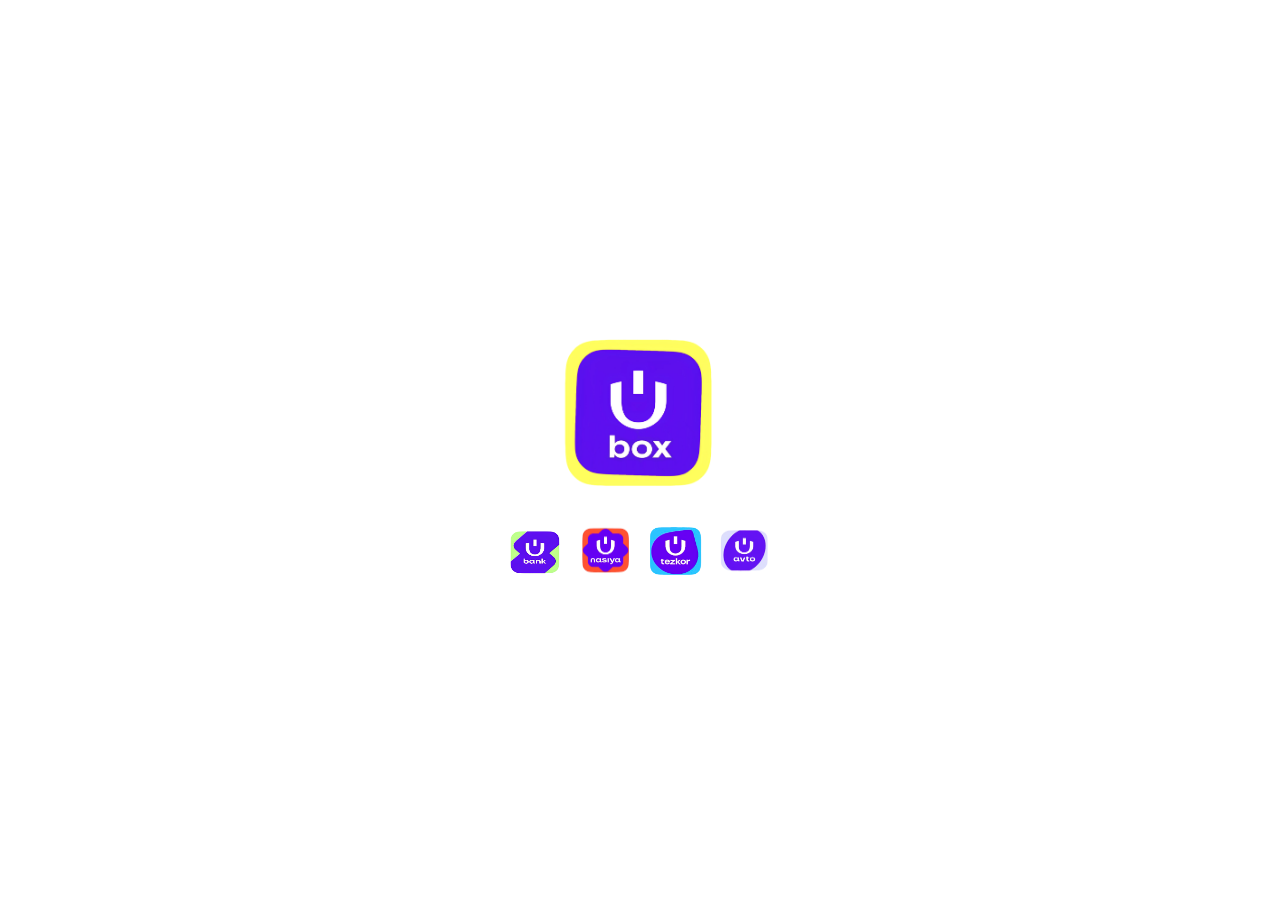
<file: index.html>
<!DOCTYPE html>
<html lang="uz">
<head>
  <meta charset="UTF-8" />
  <meta name="viewport" content="width=device-width, initial-scale=1, maximum-scale=1" />
  <title>UzumBox</title>

  <link href="https://fonts.googleapis.com/css2?family=Inter:wght@400;500;600&display=swap" rel="stylesheet">
  <script src="https://telegram.org/js/telegram-web-app.js"></script>
  <link rel="stylesheet" href="styles.css" />
</head>
<body>

<!-- SPLASH -->
<div id="splash">
  <div class="splash-center">
    <img src="assets/uzum-box.png" class="splash-logo" />
    <div class="mini-logos">
      <img src="assets/uzum-bank.png" />
      <img src="assets/uzum-nasiya.png" />
      <img src="assets/uzum-tezkor.png" />
      <img src="assets/uzum-avto.png" />
    </div>
  </div>
</div>



<!-- APP -->
<div id="app" style="display:none;">

  <!-- HEADER -->
  <header class="header">
    🛒 <span>UzumBox</span>
  </header>

  <!-- PRODUCTS -->
  <main class="content">

  <!-- 🟣 HOME -->
  <section id="page-home" class="page active">
    <div class="products-grid">

      <div class="product-card" onclick="openProduct()">

        <!-- SLIDER -->
        <div class="slider">
          <div class="slides">
            <img src="assets/products/sofa/sofa-1.jpg">
            <img src="assets/products/sofa/sofa-2.jpg">
            <img src="assets/products/sofa/sofa-3.jpg">
            <img src="assets/products/sofa/sofa-4.jpg">
            <img src="assets/products/sofa/sofa-5.jpg">
            <img src="assets/products/sofa/sofa-6.jpg">
          </div>
        </div>
      
        <!-- DOTS -->
        <div class="dots">
          <span class="active"></span>
          <span></span><span></span><span></span><span></span><span></span>
        </div>
      
        <!-- PRICE -->
        <div class="price">
          <div class="price-new">250 000 so'm</div>
          <div class="price-old">990 000 so'm</div>
        </div>
      
        <!-- TITLE -->
        <div class="title">Uglovoy arab divan (16 narsa)</div>
      
        <!-- RATING -->
        <div class="rating">
          <span class="star"></span>
          <span class="rate">4.8</span>
          <span class="reviews">(7 ta sharh)</span>
        </div>
      
        <!-- BUTTON -->
        <button 
          class="add-btn"
          onclick="event.stopPropagation(); quickAddToCart(event)"
        >
          <span class="cart-icon">
            <svg viewBox="0 0 24 24" class="cart-svg">
              <path d="M6 8h12l-1.2 11H7.2L6 8Z"/>
              <path d="M9 8V6a3 3 0 0 1 6 0v2"/>
            </svg>
          </span>
      
          <span class="delivery-text">Ertaga</span>
        </button>
      
      </div>
    </div>
  </section>

  <!-- 🛒 CART -->
<section id="page-cart" class="page">
  <h2>Savat</h2>

  <p id="cart-empty">Hozircha bo'sh</p>

  <div id="cart-items"></div>

  <button id="checkout-btn" class="checkout-btn">
    Buyurtmaga o'tish · <span id="total-sum">0</span> so'm
  </button>
</section>

<!-- 💳 CHECKOUT PAGE -->
<section id="page-checkout" class="page">
  <div class="checkout-header">
    <button onclick="backToCart()">← Orqaga</button>
    <h2>Buyurtma</h2>
  </div>

  <div class="checkout-content">
    
    <!-- ТОВАРЫ -->
    <div class="checkout-products">
      <h3>Tanlangan mahsulotlar</h3>
      <div id="checkout-items"></div>
    </div>

    <!-- ФОРМА -->
    <div class="checkout-form">
      <h3>Ma'lumotlar</h3>
      
      <label>
        Ism va familiya *
        <input id="checkout-name" type="text" placeholder="Ismingiz va familiyangiz">
      </label>

      <label>
        Telefon *
        <input id="checkout-phone" type="tel" placeholder="+998 __ ___ __ __">
      </label>

      <label>
        Manzil *
        <input id="checkout-address" type="text" placeholder="Shahar, tuman, ko'cha">
      </label>
    </div>

    <!-- ИТОГО -->
    <div class="checkout-total">
      <div class="total-line">
        <span>Mahsulotlar:</span>
        <strong id="checkout-subtotal">0 so'm</strong>
      </div>
      <div class="total-line">
        <span>Yetkazib berish:</span>
        <strong>Bepul</strong>
      </div>
      <div class="total-line total-main">
        <span>Jami:</span>
        <strong id="checkout-total">0 so'm</strong>
      </div>
    </div>

  </div>

  <!-- КНОПКА -->
  <button class="submit-order-btn" onclick="submitOrder()">
    Sotib olish
  </button>
</section>

  <!-- 🔥 К ОФОРМЛЕНИЮ -->
  <button id="checkout-btn" class="checkout-btn" onclick="openCheckout()">
    Buyurtmaga o‘tish · <span id="total-sum">0</span> so'm
  </button>
  
</section>





  <!-- 🟣 PROFILE -->
  <section id="page-profile" class="page">
  <h2 class="page-title">Profil</h2>

  <label>Ism</label>
  <input id="profile-name" type="text" placeholder="Ismingiz">

  <label>Familiya</label>
  <input id="profile-surname" type="text" placeholder="Familiyangiz">

  <label>Telefon</label>
  <input id="profile-phone" type="tel" placeholder="+998">

  <label>Manzil</label>
  <input id="profile-address" type="text" placeholder="Manzilni kiriting">

  <button id="save-profile" class="add-btn">Saqlash</button>

  <button id="contact-us" class="contact-btn">
    📞 Biz bilan bog'lanish
  </button>
</section>

<!-- 🛍️ PRODUCT PAGE -->
<section id="page-product" class="page">
  
  <!-- BACK BUTTON -->
  <button class="product-back-btn" onclick="goToHome()">
    <svg viewBox="0 0 24 24" fill="none">
      <path d="M15 18l-6-6 6-6" stroke="currentColor" stroke-width="2.5" stroke-linecap="round"/>
    </svg>
  </button>

  <!-- SLIDER -->
  <div class="product-slider">
    <div class="slider-images" id="product-slider-images">
      <img src="assets/products/sofa/sofa-1.jpg">
      <img src="assets/products/sofa/sofa-2.jpg">
      <img src="assets/products/sofa/sofa-3.jpg">
      <img src="assets/products/sofa/sofa-4.jpg">
      <img src="assets/products/sofa/sofa-5.jpg">
      <img src="assets/products/sofa/sofa-6.jpg">
    </div>
    <div class="slider-dots" id="product-dots">
      <span class="dot active"></span>
      <span class="dot"></span>
      <span class="dot"></span>
      <span class="dot"></span>
      <span class="dot"></span>
      <span class="dot"></span>
    </div>
  </div>

  <div class="product-content">
    
    <!-- TITLE -->
    <h1 class="product-title">Uglovoy arab divan (16 narsa)</h1>
    
    <!-- RATING -->
    <div class="product-rating">
      <svg class="star-icon" viewBox="0 0 24 24" fill="#FFA500">
        <path d="M12 2l3.09 6.26L22 9.27l-5 4.87 1.18 6.88L12 17.77l-6.18 3.25L7 14.14 2 9.27l6.91-1.01L12 2z"/>
      </svg>
      <span class="rate-text">4.8</span>
      <span class="reviews-count">(7 ta sharh)</span>
    </div>

    <!-- PRICE -->
    <div class="product-price">
      <div class="price-current">250 000 so'm</div>
      <div class="price-old">990 000 so'm</div>
      <div class="discount-badge">-75%</div>
    </div>

    <!-- DELIVERY -->
<div class="delivery-section">
  <h3>Ertaga yetkazib beramiz</h3>
  <p>Topshirish punktiga yoki kuryer orqali</p>

  <div class="payment-methods">
    <h4>Qulay usulda xavfsiz to'lov</h4>
    <p>Karta orqali, naqd pulda yoki bo'lib to'lang</p>
    <div class="payment-icons">
      <div class="payment-icon" style="background:#7000FF; color:white;">Uzum</div>
      <div class="payment-icon" style="background:#FF6B00; color:white;">Humo</div>
      <div class="payment-icon" style="background:#6A00FF; color:white;">UzCard</div>
      <div class="payment-icon" style="background:#1A1F71; color:white;">Visa</div>
      <div class="payment-icon" style="background:#EB001B; color:white;">MC</div>
    </div>
  </div>

  <div class="return-info">
    <h4>Qaytarish oson va tez</h4>
    <p>Tovarlarni 10 kun ichida qabul qilamiz va darhol pulini qaytaramiz.</p>
  </div>
</div>

    <!-- REVIEWS -->
    <div class="reviews-section">
      <div class="reviews-header">
        <h3>7 ta sharh</h3>
        <a href="#" class="view-all" onclick="event.preventDefault(); openReviews()">Barchasi →</a>
      </div>

      <div class="review-card">
        <div class="review-rating">
          <svg class="star-icon-small" viewBox="0 0 24 24" fill="#FFA500">
            <path d="M12 2l3.09 6.26L22 9.27l-5 4.87 1.18 6.88L12 17.77l-6.18 3.25L7 14.14 2 9.27l6.91-1.01L12 2z"/>
          </svg>
          <svg class="star-icon-small" viewBox="0 0 24 24" fill="#FFA500">
            <path d="M12 2l3.09 6.26L22 9.27l-5 4.87 1.18 6.88L12 17.77l-6.18 3.25L7 14.14 2 9.27l6.91-1.01L12 2z"/>
          </svg>
          <svg class="star-icon-small" viewBox="0 0 24 24" fill="#FFA500">
            <path d="M12 2l3.09 6.26L22 9.27l-5 4.87 1.18 6.88L12 17.77l-6.18 3.25L7 14.14 2 9.27l6.91-1.01L12 2z"/>
          </svg>
          <svg class="star-icon-small" viewBox="0 0 24 24" fill="#FFA500">
            <path d="M12 2l3.09 6.26L22 9.27l-5 4.87 1.18 6.88L12 17.77l-6.18 3.25L7 14.14 2 9.27l6.91-1.01L12 2z"/>
          </svg>
          <svg class="star-icon-small" viewBox="0 0 24 24" fill="#FFA500">
            <path d="M12 2l3.09 6.26L22 9.27l-5 4.87 1.18 6.88L12 17.77l-6.18 3.25L7 14.14 2 9.27l6.91-1.01L12 2z"/>
          </svg>
        </div>
        <div class="review-date">05 yanvar 2026</div>
        <p class="review-text">
          <strong>Afzalliklari:</strong> мощность 4800 вт бу дегани матор умуман кизимеди Жужа тез майдалайди
        </p>
        <p class="review-text">
          <strong>Izoh:</strong> олганимга 5кун булди хозирча муоммосиз яхши ишляпти
        </p>
        <div class="review-images">
          <img src="assets/products/sofa/sofa-1.jpg">
          <img src="assets/products/sofa/sofa-2.jpg">
          <img src="assets/products/sofa/sofa-3.jpg">
          <span class="more-images">+3</span>
        </div>
      </div>
    </div>

  <!-- DESCRIPTION -->
<div class="description-section">
  <div class="tabs">
    <button class="tab active" onclick="switchTab(0)">Ta'rif</button>
    <button class="tab" onclick="switchTab(1)">Tavsiflar</button>
  </div>

  <div class="tab-content active">
    <h3>🔥 Statsionar Blender — 4800W, 10 tezlik, 2800 ml katta idish + quruq maydalagich 🔥</h3>
    <p>Kuch, uslub va ko'p funksionallik — hammasi bitta qurilmada.</p>
  </div>

  <div class="tab-content">
    <p><strong>Quvvat:</strong> 4800W</p>
    <p><strong>Tezliklar:</strong> 10 ta</p>
    <p><strong>Idish hajmi:</strong> 2800 ml</p>
    <p><strong>Kafolat:</strong> 1 yil</p>
  </div>
</div>

  </div>

  <!-- BOTTOM BAR -->
  <div class="product-bottom-bar">
    <div class="price-info">
      <div class="price-main">250 000 so'm</div>
      <div class="delivery-text">Ertaga</div>
    </div>
    <button class="add-cart-btn" id="product-add-btn" onclick="addToCartFromProduct()">
      <span class="btn-text">Savatga</span>
      <span class="btn-count" style="display:none;">1</span>
    </button>
  </div>

</section>

<!-- 📝 REVIEWS PAGE -->
<section id="page-reviews" class="page">
  <div class="reviews-page-header">
    <button class="back-btn-reviews" onclick="backToProduct()">
      <svg viewBox="0 0 24 24" fill="none">
        <path d="M15 18l-6-6 6-6" stroke="currentColor" stroke-width="2.5" stroke-linecap="round"/>
      </svg>
    </button>
    <h2>Sharhlar (7)</h2>
  </div>

  <div class="reviews-list">
    
    <div class="review-card">
      <div class="review-rating">
        <svg class="star-icon-small" viewBox="0 0 24 24" fill="#FFA500">
          <path d="M12 2l3.09 6.26L22 9.27l-5 4.87 1.18 6.88L12 17.77l-6.18 3.25L7 14.14 2 9.27l6.91-1.01L12 2z"/>
        </svg>
        <svg class="star-icon-small" viewBox="0 0 24 24" fill="#FFA500">
          <path d="M12 2l3.09 6.26L22 9.27l-5 4.87 1.18 6.88L12 17.77l-6.18 3.25L7 14.14 2 9.27l6.91-1.01L12 2z"/>
        </svg>
        <svg class="star-icon-small" viewBox="0 0 24 24" fill="#FFA500">
          <path d="M12 2l3.09 6.26L22 9.27l-5 4.87 1.18 6.88L12 17.77l-6.18 3.25L7 14.14 2 9.27l6.91-1.01L12 2z"/>
        </svg>
        <svg class="star-icon-small" viewBox="0 0 24 24" fill="#FFA500">
          <path d="M12 2l3.09 6.26L22 9.27l-5 4.87 1.18 6.88L12 17.77l-6.18 3.25L7 14.14 2 9.27l6.91-1.01L12 2z"/>
        </svg>
        <svg class="star-icon-small" viewBox="0 0 24 24" fill="#FFA500">
          <path d="M12 2l3.09 6.26L22 9.27l-5 4.87 1.18 6.88L12 17.77l-6.18 3.25L7 14.14 2 9.27l6.91-1.01L12 2z"/>
        </svg>
      </div>
      <div class="review-date">05 yanvar 2026</div>
      <p class="review-text">
        <strong>Afzalliklari:</strong> мощность 4800 вт бу дегани матор умуман кизимеди Жужа тез майдалайди
      </p>
      <p class="review-text">
        <strong>Izoh:</strong> олганимга 5кун булди хозирча муоммосиз яхши ишляпти
      </p>
      <div class="review-images">
        <img src="assets/products/sofa/sofa-1.jpg">
        <img src="assets/products/sofa/sofa-2.jpg">
        <img src="assets/products/sofa/sofa-3.jpg">
        <span class="more-images">+3</span>
      </div>
    </div>

    <!-- Можно добавить ещё отзывы -->

  </div>
</section>

</main>



<div class="bottom-nav">

  <a href="#" data-page="home" class="active">
    <svg viewBox="0 0 24 24" fill="none">
      <path d="M12 3v9" stroke="currentColor" stroke-width="2" stroke-linecap="round"/>
      <circle cx="12" cy="13" r="8" stroke="currentColor" stroke-width="2"/>
    </svg>
    <span>Bosh sahifa</span>
  </a>

  <a href="#" data-page="cart">
    <svg viewBox="0 0 24 24" fill="none">
      <path d="M6 8h12l-1.2 11H7.2L6 8Z" stroke="currentColor" stroke-width="2"/>
      <path d="M9 8V6a3 3 0 0 1 6 0v2" stroke="currentColor" stroke-width="2"/>
    </svg>
    <span>Savat</span>
  </a>

  <a href="#" data-page="profile">
    <svg viewBox="0 0 24 24" fill="none">
      <circle cx="12" cy="8" r="4" stroke="currentColor" stroke-width="2"/>
      <path d="M4 21c1.5-4 14.5-4 16 0" stroke="currentColor" stroke-width="2" stroke-linecap="round"/>
    </svg>
    <span>Profil</span>
  </a>

</div>





<script src="script.js"></script>
</body>
</html>
</file>
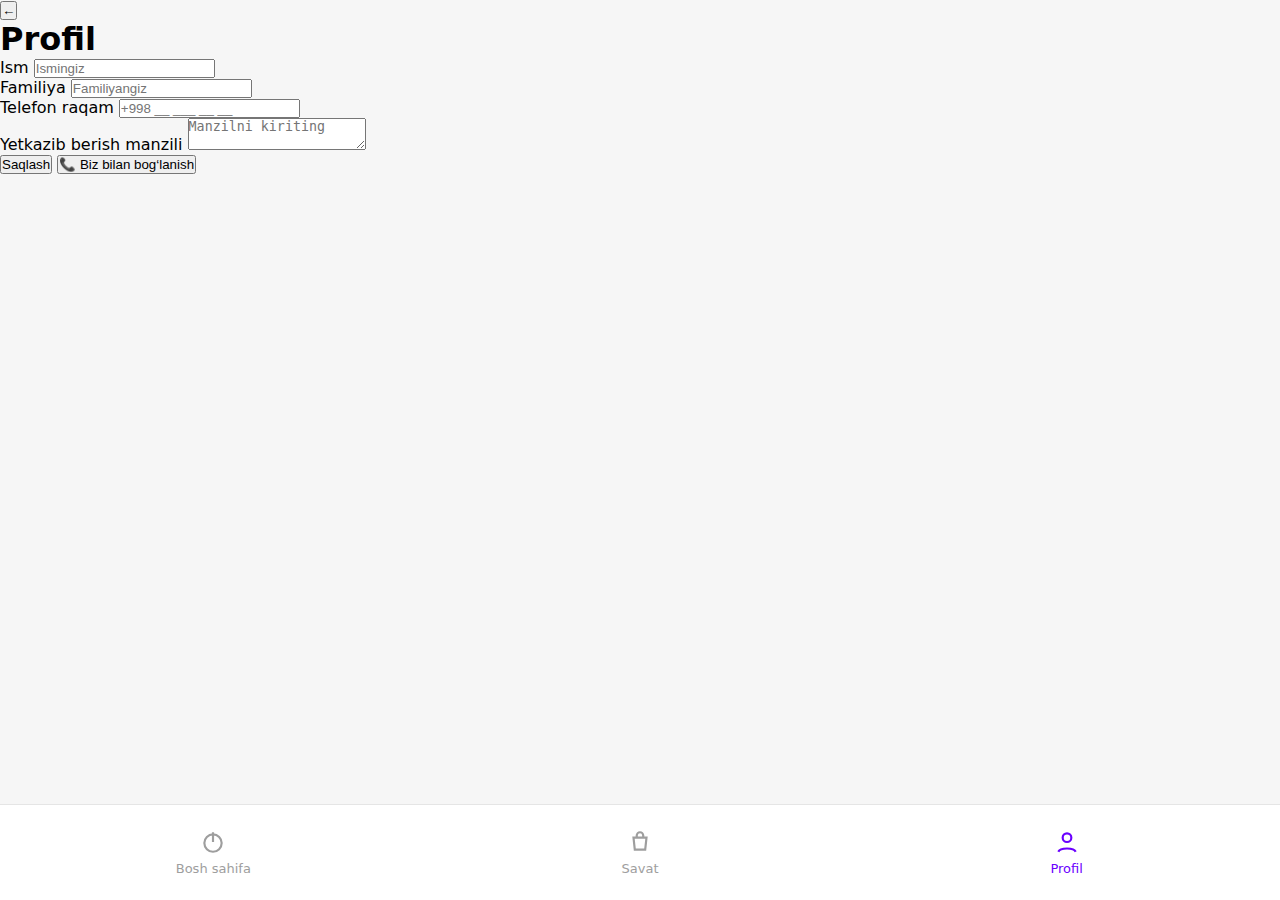
<file: profile.html>
<!DOCTYPE html>
<html lang="uz">
<head>
  <meta charset="UTF-8">
  <meta name="viewport" content="width=device-width, initial-scale=1, maximum-scale=1">
  <title>Profil</title>

  <link rel="stylesheet" href="styles.css">
  <script src="https://telegram.org/js/telegram-web-app.js"></script>
</head>
<body>

<header class="profile-header">
  <button class="back-btn" onclick="history.back()">←</button>
  <h1>Profil</h1>
</header>

<main class="profile-content">

  <div class="profile-field">
    <label>Ism</label>
    <input type="text" placeholder="Ismingiz">
  </div>

  <div class="profile-field">
    <label>Familiya</label>
    <input type="text" placeholder="Familiyangiz">
  </div>

  <div class="profile-field">
    <label>Telefon raqam</label>
    <input type="tel" placeholder="+998 __ ___ __ __">
  </div>

  <div class="profile-field">
    <label>Yetkazib berish manzili</label>
    <textarea placeholder="Manzilni kiriting"></textarea>
  </div>

  <button class="save-btn">Saqlash</button>

  <button class="contact-btn">📞 Biz bilan bog‘lanish</button>

</main>
<div class="bottom-nav">
  <a href="index.html">
    <svg viewBox="0 0 24 24" fill="none">
      <path d="M12 3v9" stroke="currentColor" stroke-width="2"/>
      <circle cx="12" cy="13" r="8" stroke="currentColor" stroke-width="2"/>
    </svg>
    <span>Bosh sahifa</span>
  </a>

  <a href="#">
    <svg viewBox="0 0 24 24" fill="none">
      <path d="M6 8h12l-1.2 11H7.2L6 8Z" stroke="currentColor" stroke-width="2"/>
      <path d="M9 8V6a3 3 0 0 1 6 0v2" stroke="currentColor" stroke-width="2"/>
    </svg>
    <span>Savat</span>
  </a>

  <a href="profile.html" class="active">
    <svg viewBox="0 0 24 24" fill="none">
      <circle cx="12" cy="8" r="4" stroke="currentColor" stroke-width="2"/>
      <path d="M4 21c1.5-4 14.5-4 16 0"
            stroke="currentColor" stroke-width="2"/>
    </svg>
    <span>Profil</span>
  </a>
</div>

</body>
</html>
</file>
<file: styles.css>
/* ===== RESET ===== */
* {
  margin: 0;
  padding: 0;
  box-sizing: border-box;
}

body {
  font-family: 'Inter', system-ui, -apple-system, BlinkMacSystemFont, sans-serif;
  background: #f6f6f6;
  padding-bottom: 110px; /* место под нижнее меню */
}

/* ===== HEADER ===== */
.header {
  background: #6a00ff;
  color: white;
  padding: 14px;
  text-align: center;
  font-size: 18px;
  font-weight: 600;
}

/* ===== CONTENT ===== */
.content {
  padding: 16px;
}

.product-card {
  background: #fff;
  border-radius: 16px;
  padding: 12px;
  display: flex;
  flex-direction: column;
}

.product-title {
  font-size: 16px;
  font-weight: 600;
}

.product-price {
  margin: 8px 0 12px;
  color: #666;
}

.add-btn {
  width: 100%;
  background: #6a00ff;
  color: white;
  border: none;
  padding: 12px;
  border-radius: 10px;
  font-size: 14px;
}

/* ===== BOTTOM NAV ===== */
.bottom-nav {
  position: fixed;
  bottom: 0;
  left: 0;
  width: 100%;
  height: 96px;
  background: #ffffff;
  border-top: 1px solid #e5e5e5;
  display: flex;
  justify-content: space-around;
  align-items: center;
  z-index: 1000;
}

.bottom-nav a {
  flex: 1;
  text-decoration: none;
  padding: 8px 0;
  color: #9e9e9e;
  font-size: 13px;
  font-weight: 500;
  display: flex;
  flex-direction: column;
  align-items: center;
  justify-content: center;
  gap: 6px;
}

.bottom-nav a.active {
  color: #6a00ff;
}

.bottom-nav svg {
  width: 26px;
  height: 26px;
  stroke-width: 2.2;
  fill: none;
}

/* ===== SPLASH ===== */
#splash {
  position: fixed;
  inset: 0;
  background: white;
  display: flex;
  justify-content: center;
  align-items: center;
  z-index: 9999;
}

.splash-center {
  display: flex;
  flex-direction: column;
  align-items: center;
  gap: 28px;
  animation: splashIn 1.2s ease forwards;
}

.splash-logo {
  width: 160px;
  height: auto;
}

.mini-logos {
  display: flex;
  gap: 14px;
}

.mini-logos img {
  width: 56px;
  height: 56px;
  border-radius: 18px;
}

/* ===== ANIMATION ===== */
@keyframes splashIn {
  from {
    transform: scale(0.9);
    opacity: 0;
  }
  to {
    transform: scale(1);
    opacity: 1;
  }
}

/* ===== GRID ===== */
.products-grid {
  display: grid;
  grid-template-columns: repeat(2, 1fr);
  gap: 14px;
  padding: 12px;
}

/* ===== PRODUCT CARD ===== */
.uzum-card {
  background: #fff;
  border-radius: 16px;
  padding: 10px;
}

/* ===== SLIDER ===== */
.product-slider {
  position: relative;
  overflow: hidden;
  border-radius: 14px;
}

.slides {
  display: flex;
  overflow-x: auto;
  scroll-snap-type: x mandatory;
  scrollbar-width: none;
}

.slides::-webkit-scrollbar {
  display: none;
}

.slides img {
  width: 100%;
  flex-shrink: 0;
  scroll-snap-align: center;
  border-radius: 14px;
}

/* DOTS */
.dots {
  display: flex;
  justify-content: center;
  gap: 4px;
  margin-top: 6px;
}

.dots span {
  width: 6px;
  height: 6px;
  border-radius: 50%;
  background: #ddd;
}

.dots .active {
  background: #6a00ff;
}


/* PRICE */
.price-new {
  margin-top: 6px;
  color: #6a00ff;
  font-size: 15px;
  font-weight: 700;
}

.price-old {
  font-size: 12px;
  color: #9e9e9e;
  text-decoration: line-through;
}

/* NAME */
.product-name {
  margin-top: 4px;
  font-size: 13px;
  color: #111;
}

/* RATING */
.rating {
  font-size: 12px;
  color: #555;
}

.rating span {
  color: #999;
}

/* BUTTON */
.buy-btn {
  margin-top: 8px;
  width: 100%;
  background: #6a00ff;
  color: #fff;
  border: none;
  border-radius: 10px;
  padding: 10px;
  font-size: 13px;
  font-weight: 600;
  display: flex;
  justify-content: space-between;
  align-items: center;
}

.buy-btn span {
  font-size: 11px;
  opacity: 0.9;
}

/* GRID 2 ITEMS */
.products-grid {
  display: grid;
  grid-template-columns: repeat(2, 1fr);
  gap: 14px;
}

/* CARD */
.product-card {
  background: #fff;
  border-radius: 16px;
  padding: 10px;
  font-size: 13px;
}

/* SWIPE IMAGES */
.product-images {
  display: flex;
  overflow-x: auto;
  scroll-snap-type: x mandatory;
  gap: 6px;
  border-radius: 12px;
}

.product-image img {
  width: 100%;
  height: 150px;
  object-fit: cover;
  border-radius: 12px;
}

/* PRICES */
.price-new {
  color: #6a00ff;
  font-weight: 700;
  font-size: 16px;
}

.price-old {
  color: #9e9e9e;
  text-decoration: line-through;
  font-size: 13px;
}

/* TITLE */
.product-title {
  margin-top: 6px;
  color: #000;
  font-weight: 500;
  font-size: 13px;
}

/* RATING */
.rating {
  display: flex;
  align-items: center;
  gap: 6px;
  font-size: 13px;
  margin-top: 6px;
}

.star {
  width: 14px;
  height: 14px;
  background: #f5a623;
  clip-path: polygon(
    50% 0%,
    61% 35%,
    98% 35%,
    68% 57%,
    79% 91%,
    50% 70%,
    21% 91%,
    32% 57%,
    2% 35%,
    39% 35%
  );
}

.reviews {
  color: #9e9e9e;
}


.rating span {
  color: #999;
}

/* BUTTON */
.add-cart {
  margin-top: 8px;
  width: 100%;
  background: #6a00ff;
  color: #fff;
  border: none;
  border-radius: 12px;
  padding: 8px;
  font-size: 12px;
  display: flex;
  justify-content: center;
  gap: 6px;
}

.add-btn {
  margin-top: 10px;
  background: #6a00ff;
  color: white;
  border: none;
  border-radius: 12px;
  padding: 10px;
  display: flex;
  align-items: center;
  justify-content: center;
  gap: 10px;
  font-weight: 600;
}

.cart-icon {
  position: relative;
  width: 18px;      /* компактнее */
  height: 18px;
  display: flex;
  align-items: center;
  justify-content: center;
}

.cart-icon::before {
  content: "";
  position: absolute;
  top: -6px;
  width: 10px;
  height: 6px;
  border: 2px solid #fff;
  border-bottom: none;
  border-radius: 6px 6px 0 0;
}

.cart-icon .plus {
  position: absolute;
  right: -5px;
  bottom: -5px;
  width: 10px;
  height: 10px;
  background: #fff;
  color: #6a00ff;
  font-size: 9px;
  font-weight: 700;
  border-radius: 50%;
  display: flex;
  align-items: center;
  justify-content: center;
}

/* ===== PRODUCT SLIDER ===== */
.slider {
  overflow: hidden;
  border-radius: 18px;
}

.slides {
  display: flex;
  transition: transform 0.35s ease;
}

.slides img {
  width: 100%;
  flex-shrink: 0;
  object-fit: cover;
}
</file>
